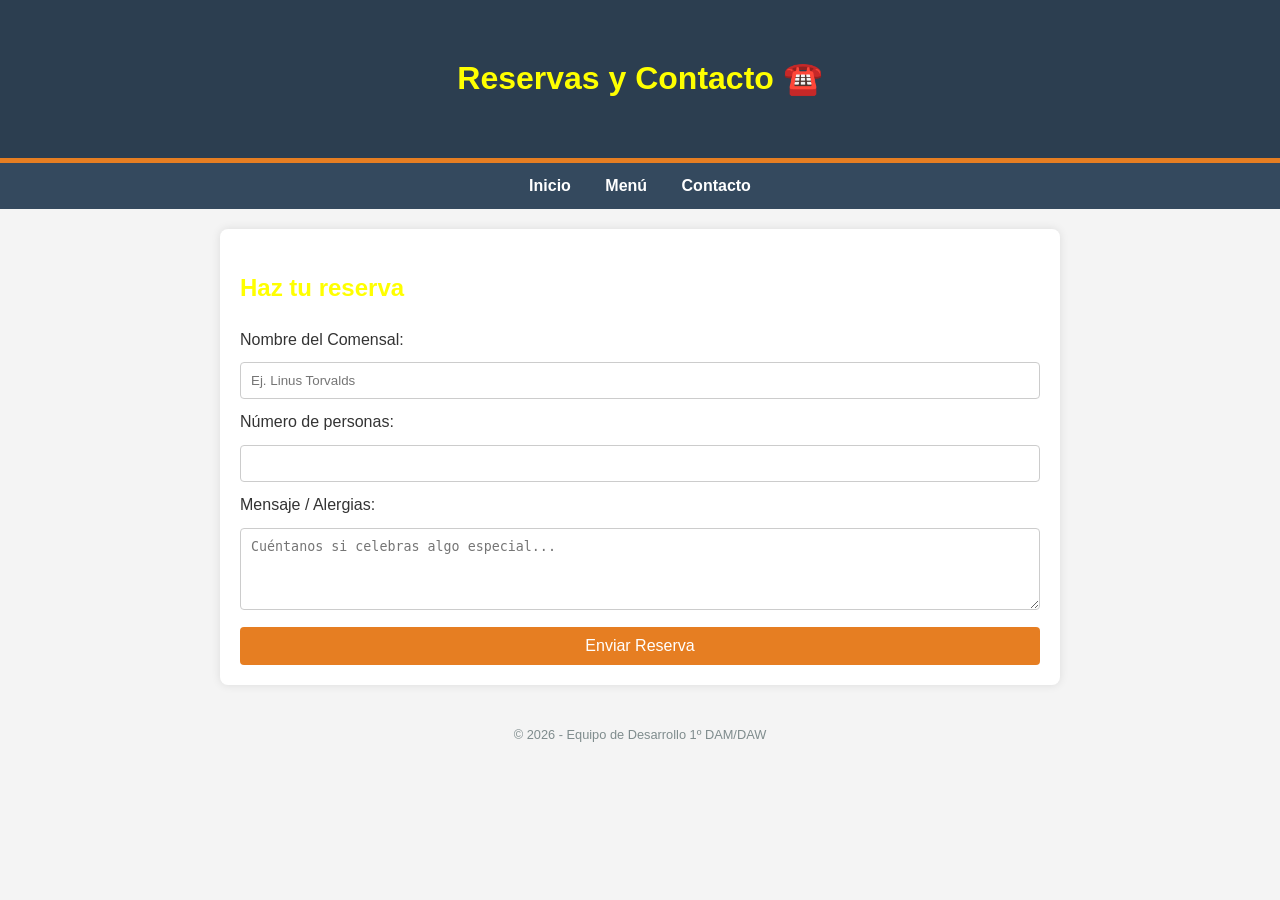
<file: contacto.html>
<!DOCTYPE html>
<html lang="es">
<head>
    <meta charset="UTF-8">
    <title>Git-Bistro | Contacto</title>
    <link rel="stylesheet" href="style.css">
    <style>
        input, textarea { width: 100%; padding: 10px; margin: 10px 0; border: 1px solid #ccc; border-radius: 4px; box-sizing: border-box; }
        button { background: #e67e22; color: white; padding: 10px 20px; border: none; border-radius: 4px; cursor: pointer; width: 100%; font-size: 1rem; }
        button:hover { background: #d35400; }
    </style>
</head>
<body>
    <header>
        <h1>Reservas y Contacto ☎️</h1>
    </header>
    
    <nav>
        <a href="index.html">Inicio</a>
        <a href="menu.html">Menú</a>
        <a href="contacto.html">Contacto</a>
    </nav>

    <div class="container">
        <h2>Haz tu reserva</h2>
        <form>
            <label>Nombre del Comensal:</label>
            <input type="text" placeholder="Ej. Linus Torvalds">
            
            <label>Número de personas:</label>
            <input type="number" min="1" max="10">
            
            <label>Mensaje / Alergias:</label>
            <textarea rows="4" placeholder="Cuéntanos si celebras algo especial..."></textarea>
            
            <button type="button" onclick="alert('¡Reserva enviada al servidor Git!')">Enviar Reserva</button>
        </form>
    </div>

    <footer>
        &copy; 2026 - Equipo de Desarrollo 1º DAM/DAW
    </footer>
</body>
</html>
</file>
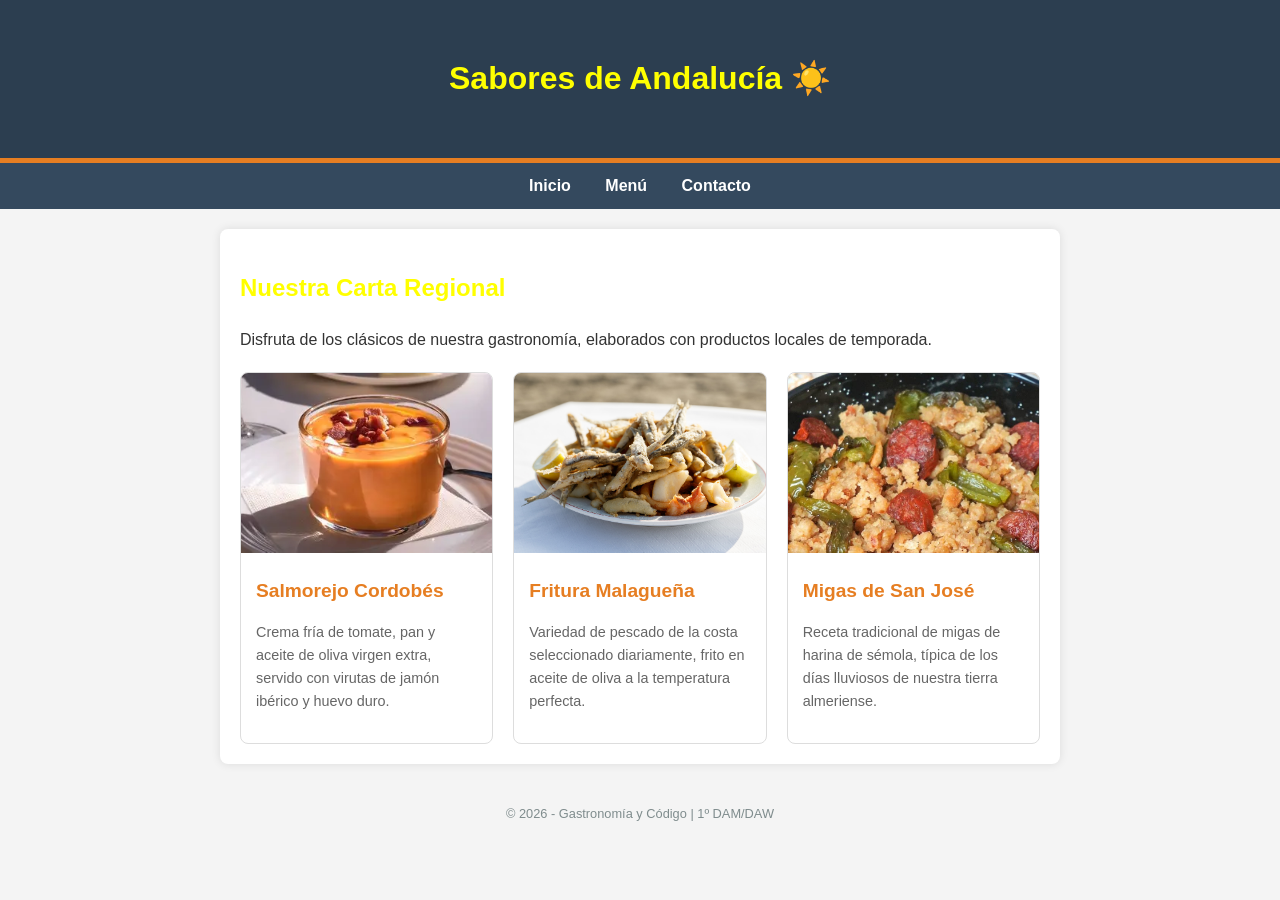
<file: menu.html>
<!DOCTYPE html>
<html lang="es">
<head>
    <meta charset="UTF-8">
    <title>Git-Bistro | Menú Andaluz</title>
    <link rel="stylesheet" href="style.css">
    <style>
        .menu-grid {
            display: grid;
            grid-template-columns: repeat(auto-fit, minmax(250px, 1fr));
            gap: 20px;
            margin-top: 20px;
        }
        .card {
            border: 1px solid #ddd;
            border-radius: 8px;
            overflow: hidden;
            background: #fff;
            transition: transform 0.3s;
        }
        .card:hover { transform: translateY(-5px); }
        .card img { width: 100%; height: 180px; object-fit: cover; }
        .card-content { padding: 15px; }
        .card-title { font-size: 1.2rem; font-weight: bold; color: #e67e22; margin-bottom: 10px; }
        .card-text { font-size: 0.9rem; color: #666; }
    </style>
</head>
<body>
    <header>
        <h1>Sabores de Andalucía ☀️</h1>
    </header>
    
    <nav>
        <a href="index.html">Inicio</a>
        <a href="menu.html">Menú</a>
        <a href="contacto.html">Contacto</a>
    </nav>

    <div class="container">
        <h2>Nuestra Carta Regional</h2>
        <p>Disfruta de los clásicos de nuestra gastronomía, elaborados con productos locales de temporada.</p>
        
        <div class="menu-grid">
            <div class="card">
                <img src="salmorejo_cordobes.webp" alt="Salmorejo">
                <div class="card-content">
                    <div class="card-title">Salmorejo Cordobés</div>
                    <p class="card-text">Crema fría de tomate, pan y aceite de oliva virgen extra, servido con virutas de jamón ibérico y huevo duro.</p>
                </div>
            </div>

            <div class="card">
                <img src="fritura_malagueña.jpg" alt="Pescaíto Frito">
                <div class="card-content">
                    <div class="card-title">Fritura Malagueña</div>
                    <p class="card-text">Variedad de pescado de la costa seleccionado diariamente, frito en aceite de oliva a la temperatura perfecta.</p>
                </div>
            </div>

            <div class="card">
                <img src="migas_sanjose.jpg" alt="Migas">
                <div class="card-content">
                    <div class="card-title">Migas de San José</div>
                    <p class="card-text">Receta tradicional de migas de harina de sémola, típica de los días lluviosos de nuestra tierra almeriense.</p>
                </div>
            </div>
        </div>
    </div>

    <footer>
        &copy; 2026 - Gastronomía y Código | 1º DAM/DAW
    </footer>
</body>
</html>
</file>
<file: style.css>
/* Configuración General */
body {
    font-family: 'Segoe UI', Tahoma, Geneva, Verdana, sans-serif;
    line-height: 1.6;
    margin: 0;
    padding: 0;
    color: #333;
    background-color: #f4f4f4;
}

header {
    background: #2c3e50;
    color: #ffffff;
    padding: 2rem;
    text-align: center;
    border-bottom: 5px solid #e67e22;
}

nav {
    background: #34495e;
    padding: 10px;
    text-align: center;
}

nav a {
    color: white;
    text-decoration: none;
    margin: 0 15px;
    font-weight: bold;
}

nav a:hover {
    color: #e67e22;
}

.container {
    max-width: 800px;
    margin: 20px auto;
    padding: 20px;
    background: white;
    box-shadow: 0 0 10px rgba(0,0,0,0.1);
    border-radius: 8px;
}

h1, h2 { color: yellow; }

footer {
    text-align: center;
    padding: 20px;
    font-size: 0.8rem;
    color: #7f8c8d;
}
</file>
